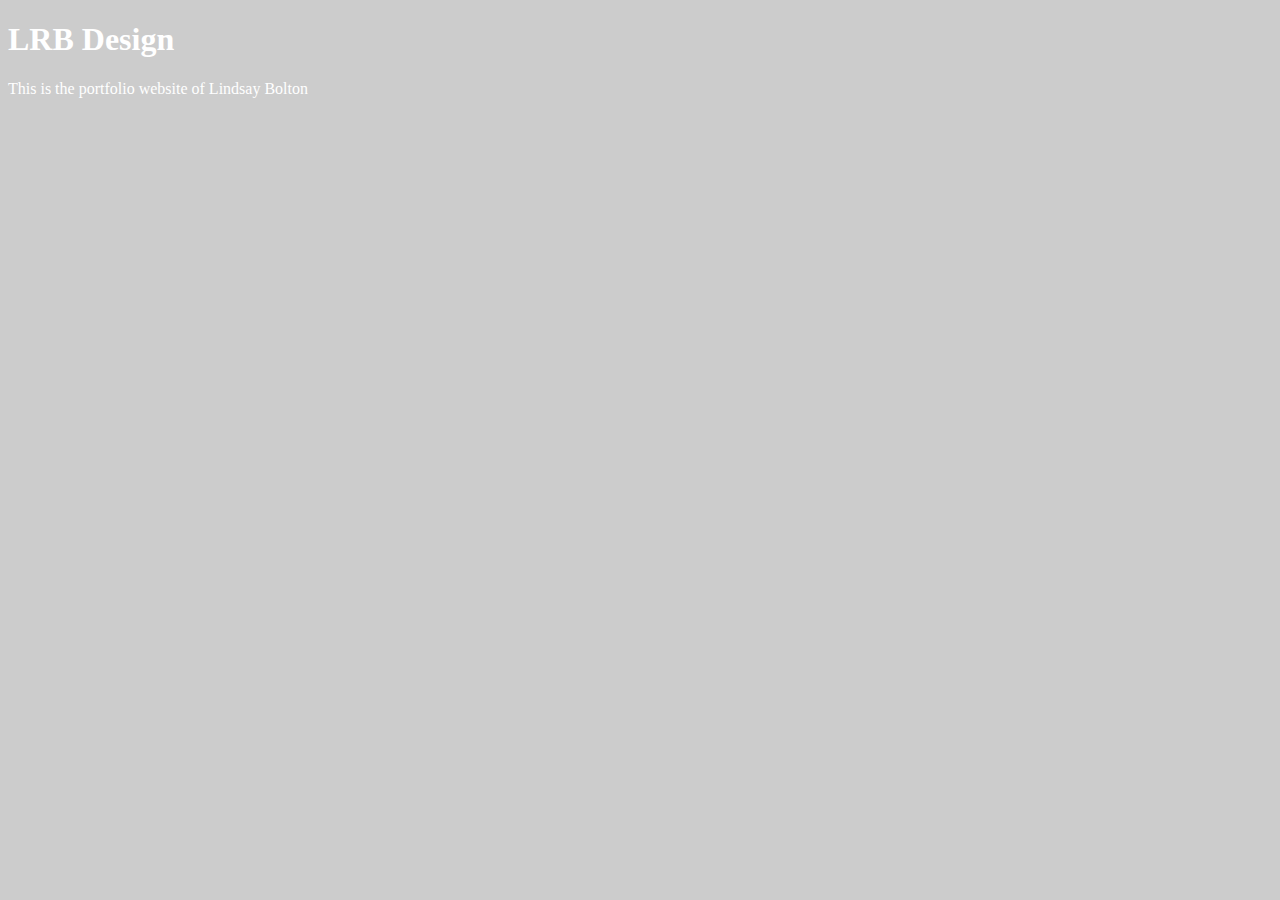
<file: unit_1/index.html>
<!DOCTYPE html>
<html>
<head>
	<title>LRB Design</title>
	<link rel="stylesheet" type="text/css" href="css/style.css">
</head>

<body>
	<h1>LRB Design</h1>
	<p>This is the portfolio website of Lindsay Bolton</p>


</body>

</html>
</file>
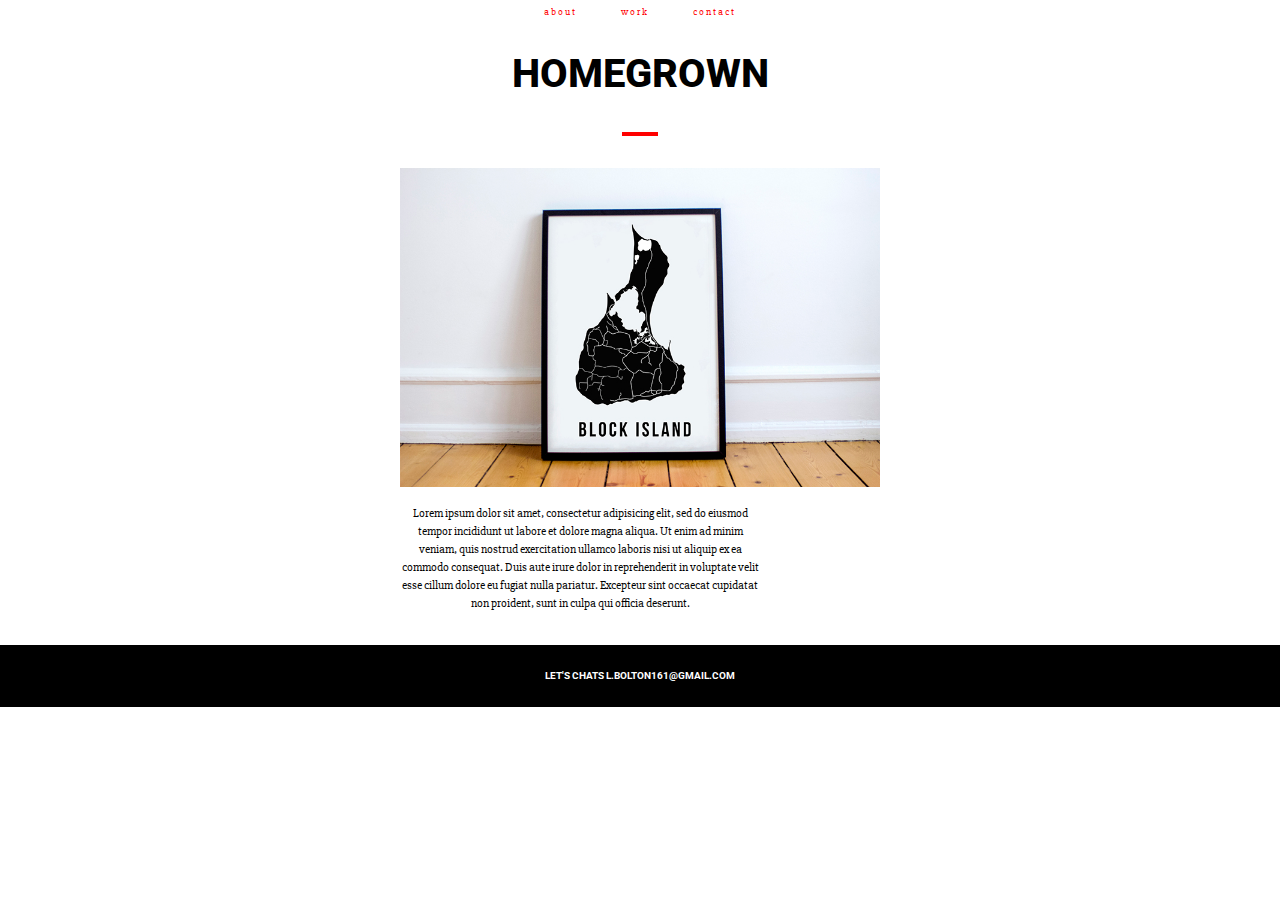
<file: unit_4/index.html>
<!DOCTYPE html>

<html>
<head>
	<title>Homegrown by LRB Design</title>
	<link rel="stylesheet" type="text/css" href="css/style.css">
<head>

<body>
	<nav>
		<a class="navlinks" href="#">about</a>
		<a class="navlinks" href="#">work</a>
		<a class="navlinks" href="#">contact</a>
	</nav>

	<header>
		<h1>HOMEGROWN</h1>
		<hr>
	</header>
	
	<section class="intro">
		<img src="images/blockisland.jpg" 
			alt="Homegrown Print" 
			text="Block Island Homegrown Print">
		<p>Lorem ipsum dolor sit amet, consectetur adipisicing elit, sed do eiusmod
		tempor incididunt ut labore et dolore magna aliqua. Ut enim ad minim veniam,
		quis nostrud exercitation ullamco laboris nisi ut aliquip ex ea commodo
		consequat. Duis aute irure dolor in reprehenderit in voluptate velit esse
		cillum dolore eu fugiat nulla pariatur. Excepteur sint occaecat cupidatat non
		proident, sunt in culpa qui officia deserunt.</p>
	</section>

	<footer>
			<h6>Let's Chats 
			<a href=”mailto:l.bolton161@gmail.com?subject=I want a map!”>l.bolton161@gmail.com</a>
			</h6> 
	</footer>



</body>
</html>
</file>
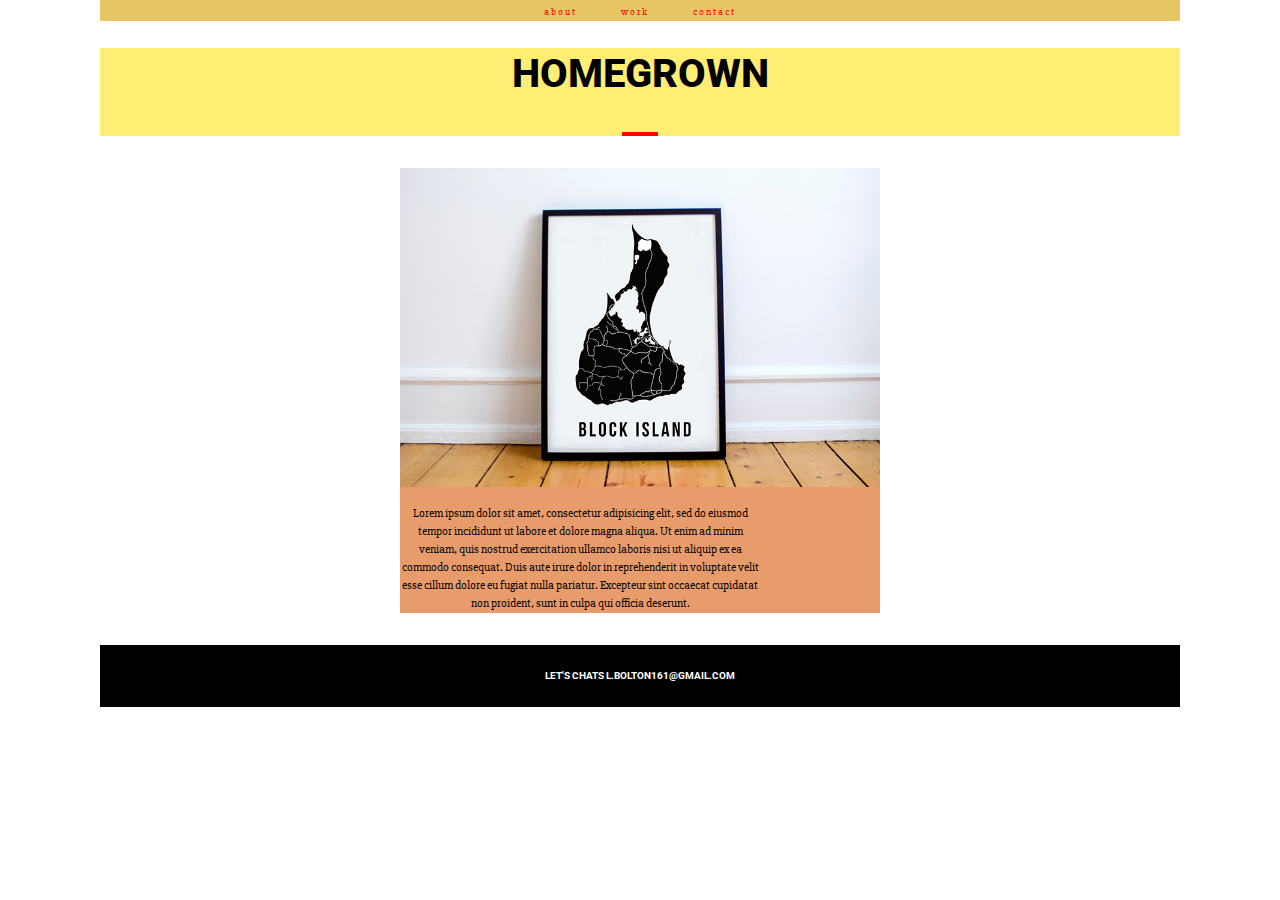
<file: unit_5/index.html>
<!DOCTYPE html>

<html>
<head>
	<title>Homegrown by LRB Design</title>
	<link rel="stylesheet" type="text/css" href="css/style.css">
<head>

<body>
	<div class=wrapper>
	<nav>
		<a class="navlinks" href="#">about</a>
		<a class="navlinks" href="#">work</a>
		<a class="navlinks" href="#">contact</a>
	</nav>

	<header>
		<h1>HOMEGROWN</h1>
		<hr>
	</header>

	<article class="intro">
		<img src="images/blockisland.jpg" alt="Homegrown Print" text="Block Island Homegrown Print">

		<p>Lorem ipsum dolor sit amet, consectetur adipisicing elit, sed do eiusmod
		tempor incididunt ut labore et dolore magna aliqua. Ut enim ad minim veniam,
		quis nostrud exercitation ullamco laboris nisi ut aliquip ex ea commodo
		consequat. Duis aute irure dolor in reprehenderit in voluptate velit esse
		cillum dolore eu fugiat nulla pariatur. Excepteur sint occaecat cupidatat non
		proident, sunt in culpa qui officia deserunt.
		</p>
	</article>

	<footer>
			<h6>Let's Chats 
			<a href=”mailto:l.bolton161@gmail.com?subject=I want a map!”>l.bolton161@gmail.com</a>
			</h6> 
	</footer>
	</div>

</body>
</html>
</file>
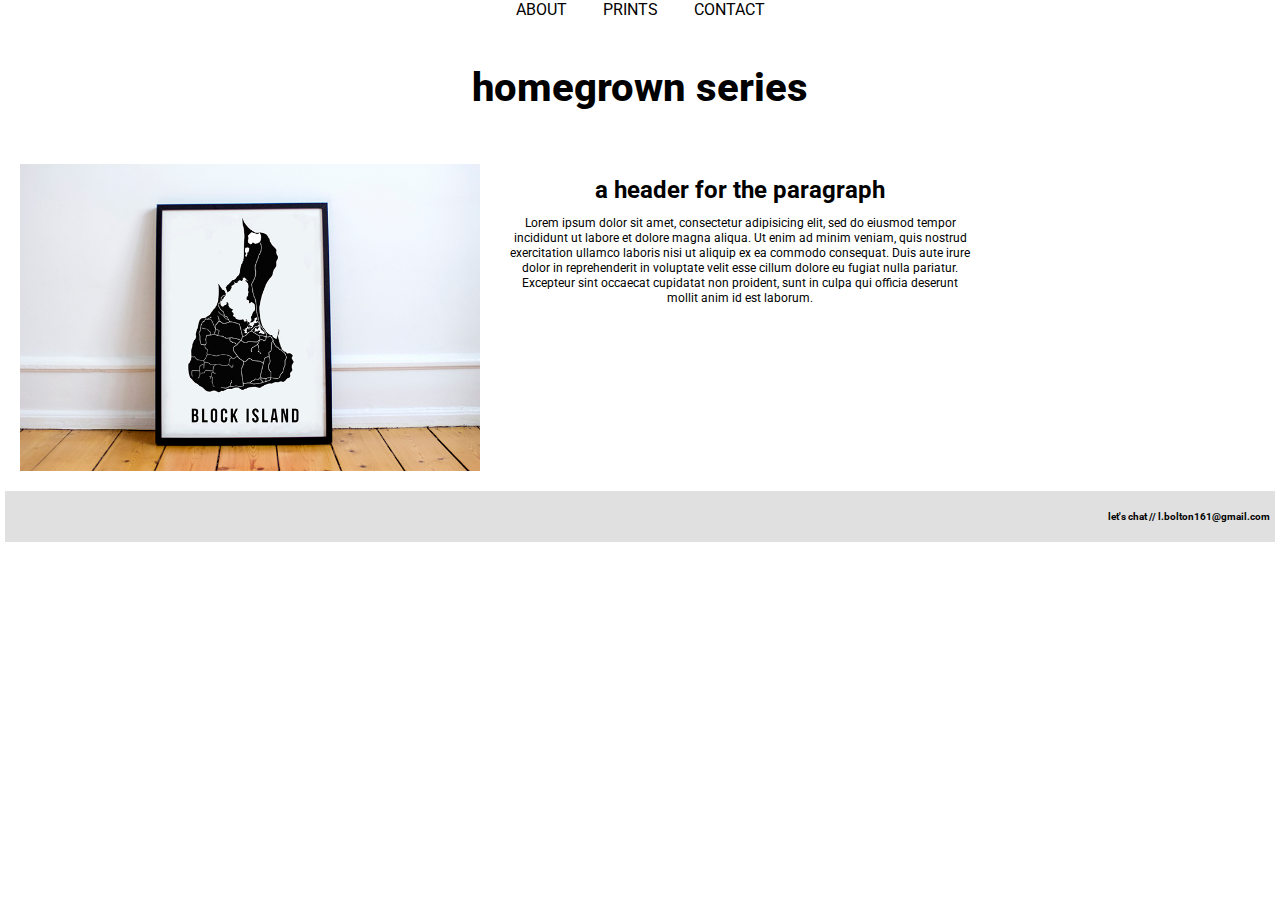
<file: unit_6/index.html>
<!DOCTYPE html>

<html>
	<head> 
		<title>Homegrown</title>
		<link rel="stylesheet" type="text/css" href="css/style.css">
	</head>

<body> 
	<div id="lander">
		<nav>
			<a class="navlinks" href="#">ABOUT</a>
			<a class="navlinks" href="#">PRINTS</a>
			<a class="navlinks" href="#">CONTACT</a>
		</nav>
		<header>
			<h1>homegrown series</h1>
		</header>
	</div>

	<main >
		<div id="container">
			<div>
				<img id="left" class="article" src="images/blockisland.jpg">
			</div>

			<div id="right" class="article">
				<h2>a header for the paragraph</h2>
				<p>Lorem ipsum dolor sit amet, consectetur adipisicing elit, sed do eiusmod tempor incididunt ut labore et dolore magna aliqua. Ut enim ad minim veniam, quis nostrud exercitation ullamco laboris nisi ut aliquip ex ea commodo consequat. Duis aute irure dolor in reprehenderit in voluptate velit esse cillum dolore eu fugiat nulla pariatur. Excepteur sint occaecat cupidatat non proident, sunt in culpa qui officia deserunt mollit anim id est laborum.</p>
			</div>
		</div>
	</main>

	<footer>
		<h4>let's chat // <a id="footerlink" href=”mailto:l.bolton161@gmail.com?subject= map inquiry!”>l.bolton161@gmail.com</a></h4>
	</footer>
</body>


</html>
</file>
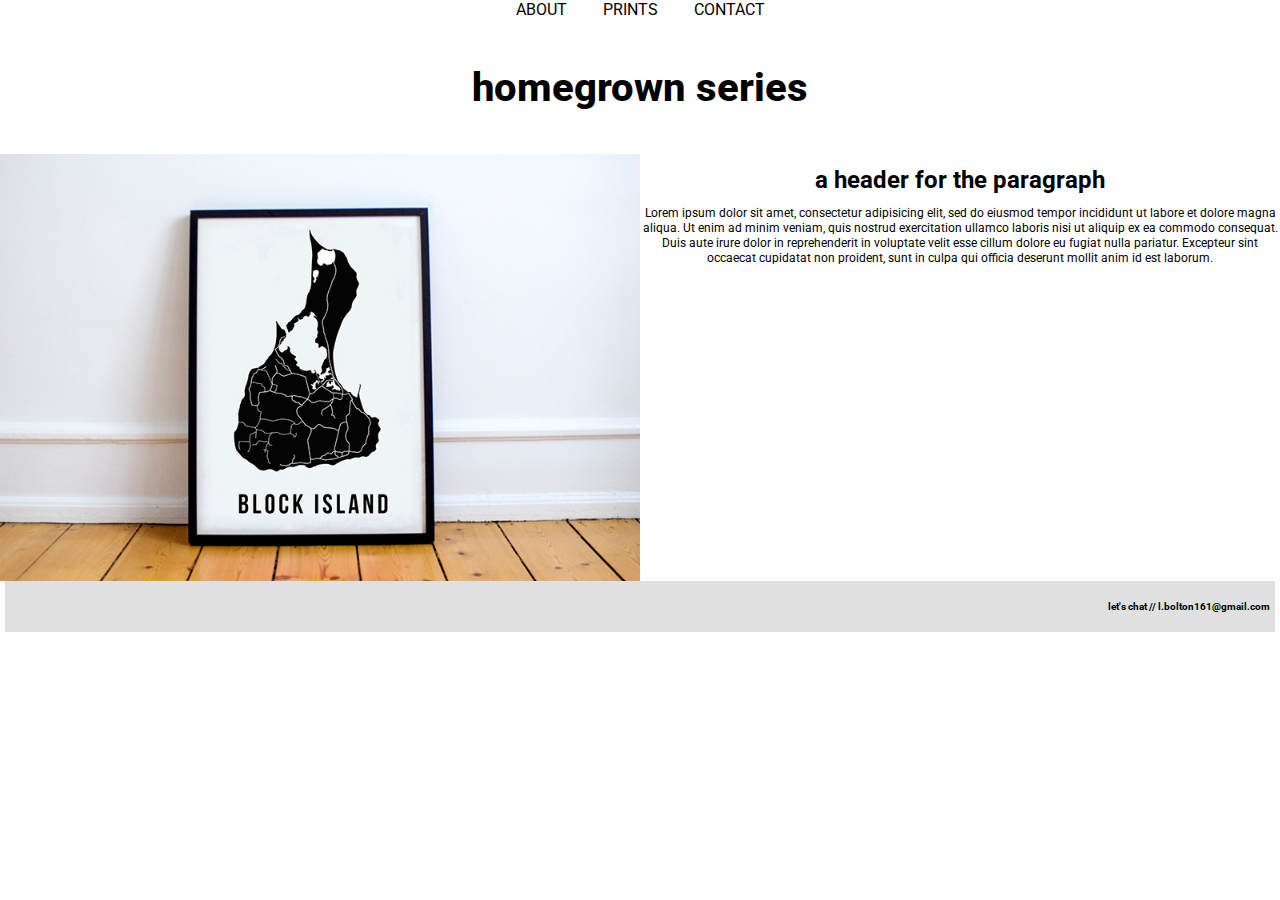
<file: unit_8/index.html>
<!DOCTYPE html>

<html>
	<head> 
		<title>Homegrown</title>
		<link rel="stylesheet" type="text/css" href="css/style.css">
		<meta name="viewport" content="width=device-width, initial-scale=1">
	</head>

<body> 
	<div id="lander">
		<nav>
			<a class="navlinks" href="#">ABOUT</a>
			<a class="navlinks" href="#">PRINTS</a>
			<a class="navlinks" href="#">CONTACT</a>
		</nav>
		<header>
			<h1>homegrown series</h1>
		</header>
	</div>

	<main >
		<div id="container">
			<div>
				<img id="left" class="article" src="images/blockisland.jpg">
			</div>

			<div id="right" class="article">
				<h2>a header for the paragraph</h2>
				<p>Lorem ipsum dolor sit amet, consectetur adipisicing elit, sed do eiusmod tempor incididunt ut labore et dolore magna aliqua. Ut enim ad minim veniam, quis nostrud exercitation ullamco laboris nisi ut aliquip ex ea commodo consequat. Duis aute irure dolor in reprehenderit in voluptate velit esse cillum dolore eu fugiat nulla pariatur. Excepteur sint occaecat cupidatat non proident, sunt in culpa qui officia deserunt mollit anim id est laborum.</p>
			</div>
		</div>
	</main>

	<footer>
		<h4>let's chat // <a id="footerlink" href=”mailto:l.bolton161@gmail.com?subject= map inquiry!”>l.bolton161@gmail.com</a></h4>
	</footer>
</body>


</html>
</file>
<file: unit_1/css/style.css>
body {
	background-color: #cccccc;

}

h1, p {
	color: white;
}
</file>
<file: unit_4/css/style.css>
@import url('https://fonts.googleapis.com/css?family=Roboto|Slabo+27px');


body {
	font-size: 16px; /*1em = 16px*/
	color: #000000;
	text-align: center;
	line-height: 1.3;
	margin: 0px;
}

h1 {
	font-family: 'Roboto', san-serif;
	font-size: 40px;
	font-weight: 800;
	text-align: center;
	text-transform: uppercase;
}

hr {
	border: 2px solid;
	width: 2em;
	color: red;
	margin: 2em auto;
}

img {
	width: 30em;
}

p {
	font-family: 'Slabo 27px', serif;
	font-size: .75em;
	width: 30em;
	line-height: 1.5em;
}

h6 {
	font-family: 'Roboto', san-serif;
	font-size: 10px;
	color: white;
	text-transform: uppercase;
}

a {
	font-family: 'Roboto', san-serif;
	color: #FFFFFF;
	font-size: 10px;
	text-decoration: none;
}

a:hover {
	color: gray;
}


.navlinks {
	font-family: 'Slabo 27px';
	color: red;
	padding: 20px;
	letter-spacing: 2px;
}

.intro {
	width: 30em;
	margin: 2em auto;
}


/* CONTAINER CLASSES */

footer {
	padding-top: 1px;
	padding-bottom: 1px;
	background-color: #000000;
}
</file>
<file: unit_5/css/style.css>
@import url('https://fonts.googleapis.com/css?family=Roboto|Slabo+27px');


body {
	font-size: 16px; /*1em = 16px*/
	color: #000000;
	text-align: center;
	line-height: 1.3;
	margin: 0px;
}

header {
	background-color: #FFED74;
}

nav {
	background-color: #E8C664;
}

article {
	background-color: #E89C6C;
}

footer {
	background-color: #FF957E;
}

h1 {
	font-family: 'Roboto', san-serif;
	font-size: 40px;
	font-weight: 800;
	text-align: center;
	text-transform: uppercase;
}

hr {
	border: 2px solid;
	width: 2em;
	color: red;
	margin: 2em auto;
}

img {
	width: 30em;
}

p {
	font-family: 'Slabo 27px', serif;
	font-size: .75em;
	width: 30em;
	line-height: 1.5em;
}

h6 {
	font-family: 'Roboto', san-serif;
	font-size: 10px;
	color: white;
	text-transform: uppercase;
}

a {
	font-family: 'Roboto', san-serif;
	color: #FFFFFF;
	font-size: 10px;
	text-decoration: none;
}

a:hover {
	color: gray;
}

.wrapper {
	max-width: 1080px;
	margin: 0 auto;
}

.navlinks {
	font-family: 'Slabo 27px';
	color: red;
	padding: 20px;
	letter-spacing: 2px;
}

.intro {
	width: 30em;
	margin: 2em auto;
}


/* CONTAINER CLASSES */

footer {
	padding-top: 1px;
	padding-bottom: 1px;
	background-color: #000000;
}
</file>
<file: unit_6/css/style.css>
@import url('https://fonts.googleapis.com/css?family=Roboto|Slabo+27px');

body {
	font-family: 'Roboto', san-serif;
	font-size: 16px; /*1em = 16px*/
	text-align: center;
	position: relative;
	line-height: 1.3;
	margin: 0px;
}

h1 {
	font-size: 2.5em;
	font-weight: 800;
	line-height: 2em;
}

h2 {
	font-size: 1.5em;
	line-height: .5em;
}

p {
	font-size: .75em;
	line-height: 1.25em;
}

a {
	text-decoration: none;
	color: #000000;
}

.navlinks {
	padding: 1em;
}

.container {
	width: 960px;
	margin: 0 auto;
}

.article {
	width: 460px;
	padding: 10px;
	padding-bottom: 20px;
	margin: 0 10px;
	float: left;
}

#left {

}

#right {
	margin: auto;
}


#footerlink {

}

footer {
	font-size: .65em;
	clear: both;
	margin: .5em;
	padding: .5em;
	text-align: right;
	background-color: #E0E0E0;
}
</file>
<file: unit_8/css/style.css>
@import url('https://fonts.googleapis.com/css?family=Roboto|Slabo+27px');

body {
	font-family: 'Roboto', san-serif;
	font-size: 16px; /*1em = 16px*/
	text-align: center;
	position: relative;
	line-height: 1.3;
	margin: 0%;
}

h1 {
	font-size: 2.5em;
	font-weight: 800;
	line-height: 2em;
}

h2 {
	font-size: 1.5em;
	line-height: .5em;
}

p {
	font-size: .75em;
	line-height: 1.25em;
}

a {
	text-decoration: none;
	color: #000000;
}

.navlinks {
	padding: 1em;
}

.container {
	width: 50%;
	margin: 0 auto;
}

.article {
	width: 50%;
	float: left;
}

#left {
}

#right {
	margin: auto;
}


#footerlink {

}

footer {
	font-size: .65em;
	clear: both;
	margin: .5em;
	padding: .5em;
	text-align: right;
	background-color: #E0E0E0;
}


@media only screen and (max-width: 768) {
	h1 {
		font-size: 1em;
	}

	.article {
		width: 25%;
		float: none;
	}
}


@media only screen and (min-width: 320px) and (max-width: 480px) {
	h1 {
		font-size: 2em;
	}

	h2 {
		font-size: 1.5em;
		line-height: 1.75em;
	}

	p {
		font-size: .85em;
	}
}
</file>
